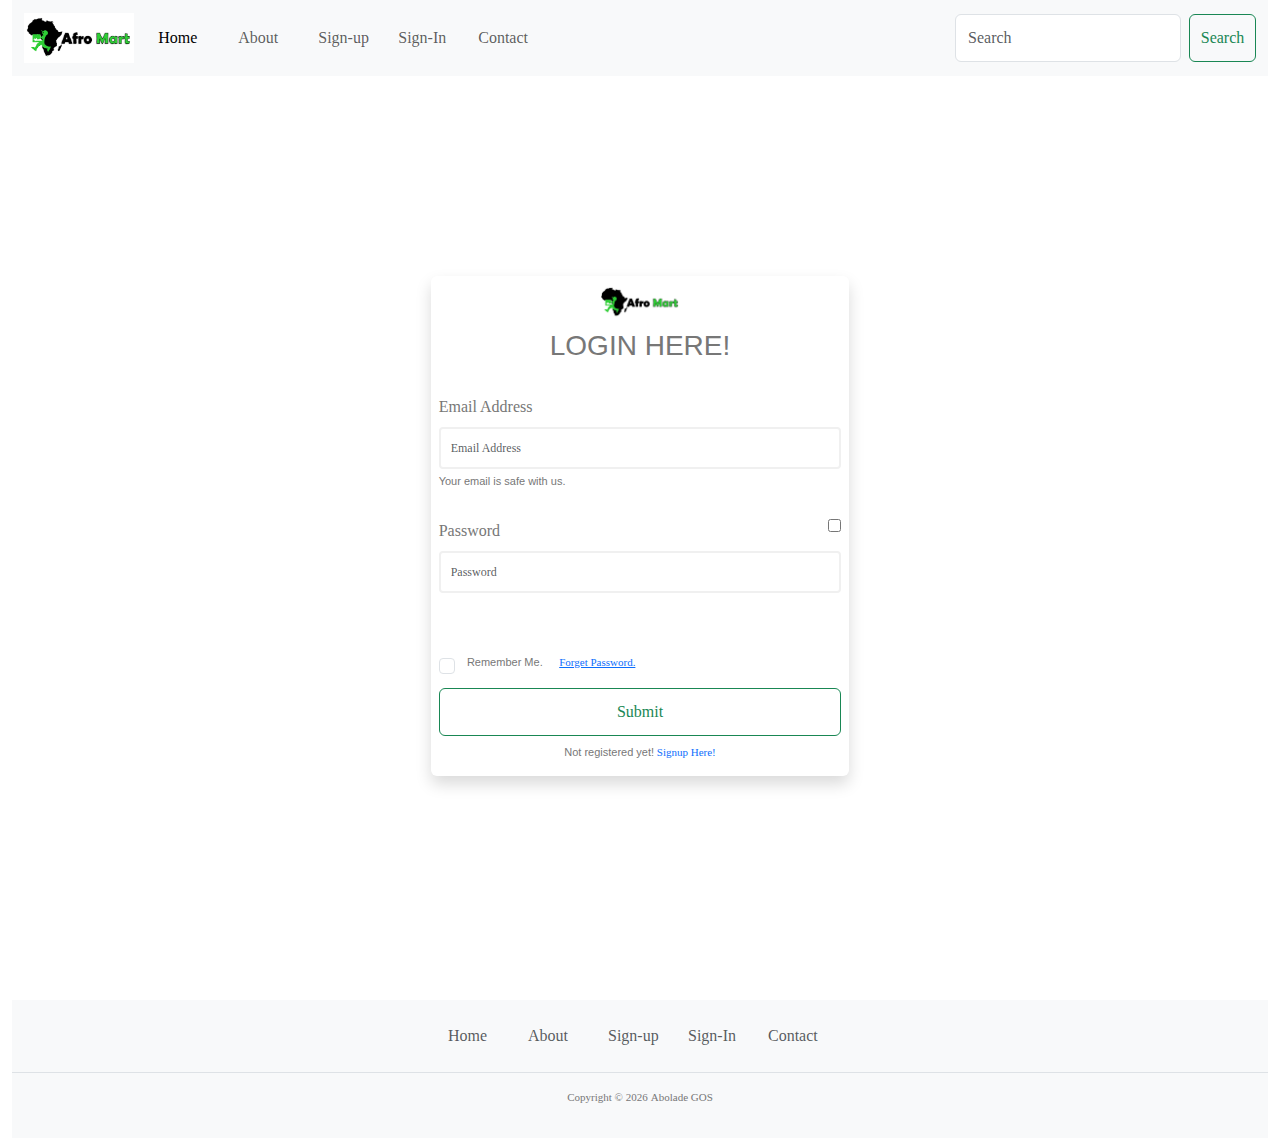
<file: sign-in.html>
<!DOCTYPE html>
<html lang="en">
  <head>
    <meta charset="UTF-8" />
    <meta name="viewport" content="width=device-width, initial-scale=1.0" />
    <title>Afro-Mart Store</title>
    <link rel="shortcut icon" href="image/afromart.jpg" type="image/x-icon" />
    <link
      href="https://cdn.jsdelivr.net/npm/bootstrap@5.3.3/dist/css/bootstrap.min.css"
      rel="stylesheet"
      integrity="sha384-QWTKZyjpPEjISv5WaRU9OFeRpok6YctnYmDr5pNlyT2bRjXh0JMhjY6hW+ALEwIH"
      crossorigin="anonymous"
    />
    <link rel="stylesheet" href="style.css" />
  </head>
  <body>
    <div class="container">
      <!-- Header Start -->
      <nav class="navbar navbar-expand-lg bg-body-tertiary bg-info">
        <div class="container">
          <button
            class="navbar-toggler"
            type="button"
            data-bs-toggle="collapse"
            data-bs-target="#navbarSupportedContent"
            aria-controls="navbarSupportedContent"
            aria-expanded="false"
            aria-label="Toggle navigation"
          >
            <span class="navbar-toggler-icon"></span>
          </button>
          <a class="navbar-brand" href="index.html"
            ><img src="images/afromart.jpg" height="50px" alt="afromart"
          /></a>
          <div class="collapse navbar-collapse" id="navbarSupportedContent">
            <ul class="navbar-nav me-auto mb-2 mb-lg-0">
              <li class="nav-item">
                <a class="nav-link active" aria-current="page" href="index.html"
                  >Home</a
                >
              </li>
              <li class="nav-item">
                <a class="nav-link" href="about.html">About</a>
              </li>
              <li class="nav-item">
                <a class="nav-link" href="sign-up.html">Sign-up</a>
              </li>
              <li class="nav-item">
                <a class="nav-link" href="sign-in.html">Sign-In</a>
              </li>
              <li class="nav-item">
                <a class="nav-link" href="contact.html">Contact </a>
              </li>
            </ul>
            <form class="d-flex" role="search">
              <input
                class="form-control mx-2"
                type="search"
                placeholder="Search"
                aria-label="Search"
              />
              <button class="btn btn-outline-success" type="submit">
                Search
              </button>
            </form>
          </div>
        </div>
      </nav>
      <!-- Header End -->

      <!-- Login Start -->

      <div class="container">
        <div class="row vh-100 align-items-center justify-content-center">
          <div class="col-sm-8 col-md-6 col-lg-4 bg-white rounded p-2 shadow">
            <div class="row justify-content-center mb-4">
              <img src="images/afromart.jpg" class="w-25" />
              <h3 class="my-2 text-center">LOGIN HERE!</h3>
            </div>
            <form id="form" action="">
              <div class="input-control">
                <label for="email" class="form-label">Email Address</label>
                <input
                  type="email"
                  class="form-control"
                  id="email"
                  placeholder="Email Address"
                  autocomplete="on"
                />
                <div id="emailHelp" class="form-text">
                  <p>Your email is safe with us.</p>
                </div>
                <div class="error" id="sign-in"></div>
              </div>
              <div class="input-control">
                <div class="password">
                  <label for="password" class="form-label">Password</label>
                  <label><input type="checkbox" id="showPassword" /></label>
                </div>
              </div>
              <div class="input-control form-check-label">
                <input
                  type="password"
                  id="password"
                  class="form-control"
                  placeholder="Password"
                  autocomplete="on"
                />
                <div class="error"></div>
                <br /><br />
              </div>
              <div class="col-md-6 d-flex forget">
                <input
                  class="form-check-input"
                  type="checkbox"
                  name="checkbox"
                  id="remember"
                />
                <label class="form-check-label" for="remember"
                  ><p>&nbsp&nbsp&nbsp&nbspRemember Me.</p></label
                >
                <div class="form-check">
                  <p class="text-center">
                    <a href="#" class=" " id="forget">Forget Password.</a>
                  </p>
                </div>
              </div>
              <input
                type="submit"
                value="Submit"
                class="btn btn-outline-success w-100 mb-2"
                onclick="login()"
              />
            </form>
            <p class="mb-2 text-center">
              Not registered yet!<a
                class="text-decoration-none"
                href="sign-up.html"
                id="forget"
              >
                Signup Here!</a
              >
            </p>
          </div>
        </div>
      </div>
      <!-- Footer Start -->
      <footer class="py-3 my-4">
        <ul class="nav justify-content-center border-bottom pb-3 mb-3">
          <li class="nav-item">
            <a href="index.html" class="nav-link px-2 text-body-secondary"
              >Home</a
            >
          </li>
          <li class="nav-item">
            <a href="about.html" class="nav-link px-2 text-body-secondary"
              >About</a
            >
          </li>
          <li class="nav-item">
            <a href="sign-up.html" class="nav-link px-2 text-body-secondary"
              >Sign-up</a
            >
          </li>
          <li class="nav-item">
            <a href="sign-in.html" class="nav-link px-2 text-body-secondary"
              >Sign-In</a
            >
          </li>
          <li class="nav-item">
            <a href="contact.html" class="nav-link px-2 text-body-secondary"
              >Contact</a
            >
          </li>
        </ul>
        <p class="text-center text-body-secondary">
          <span>Copyright &copy; <time id="year" datetime=""></time></span>
          <span class="nowrap">Abolade GOS</span>
        </p>
      </footer>
      <!-- Footer End -->
    </div>
    <script>
      // ------------------------------------- Footer -------------------------------------
      const year = document.getElementById("year");
      const thisYear = new Date().getFullYear();
      year.setAttribute("datetime", thisYear);
      year.textContent = thisYear;
    </script>
    <script>
      // Hide Password Start

      document
        .getElementById("showPassword")
        .addEventListener("change", function () {
          const passwordField = document.getElementById("password");
          if (this.checked) {
            passwordField.type = "text";
          } else {
            passwordField.type = "password";
          }
        });

      // Hide Password End

      // Login Sign In Page Start
      function login() {
        const email = document.getElementById("email").value;
        const password = document.getElementById("password").value;
        console.log(
          "Email is: " + email + "\n" + " The Password is: " + password
        );
      }
      // Login Sign In Page End
      //
    </script>
  </body>
  <script
    src="https://cdn.jsdelivr.net/npm/bootstrap@5.3.3/dist/js/bootstrap.bundle.min.js"
    integrity="sha384-YvpcrYf0tY3lHB60NNkmXc5s9fDVZLESaAA55NDzOxhy9GkcIdslK1eN7N6jIeHz"
    crossorigin="anonymous"
  ></script>
  <script src="assets/js/signin.js"></script>
</html>
</file>
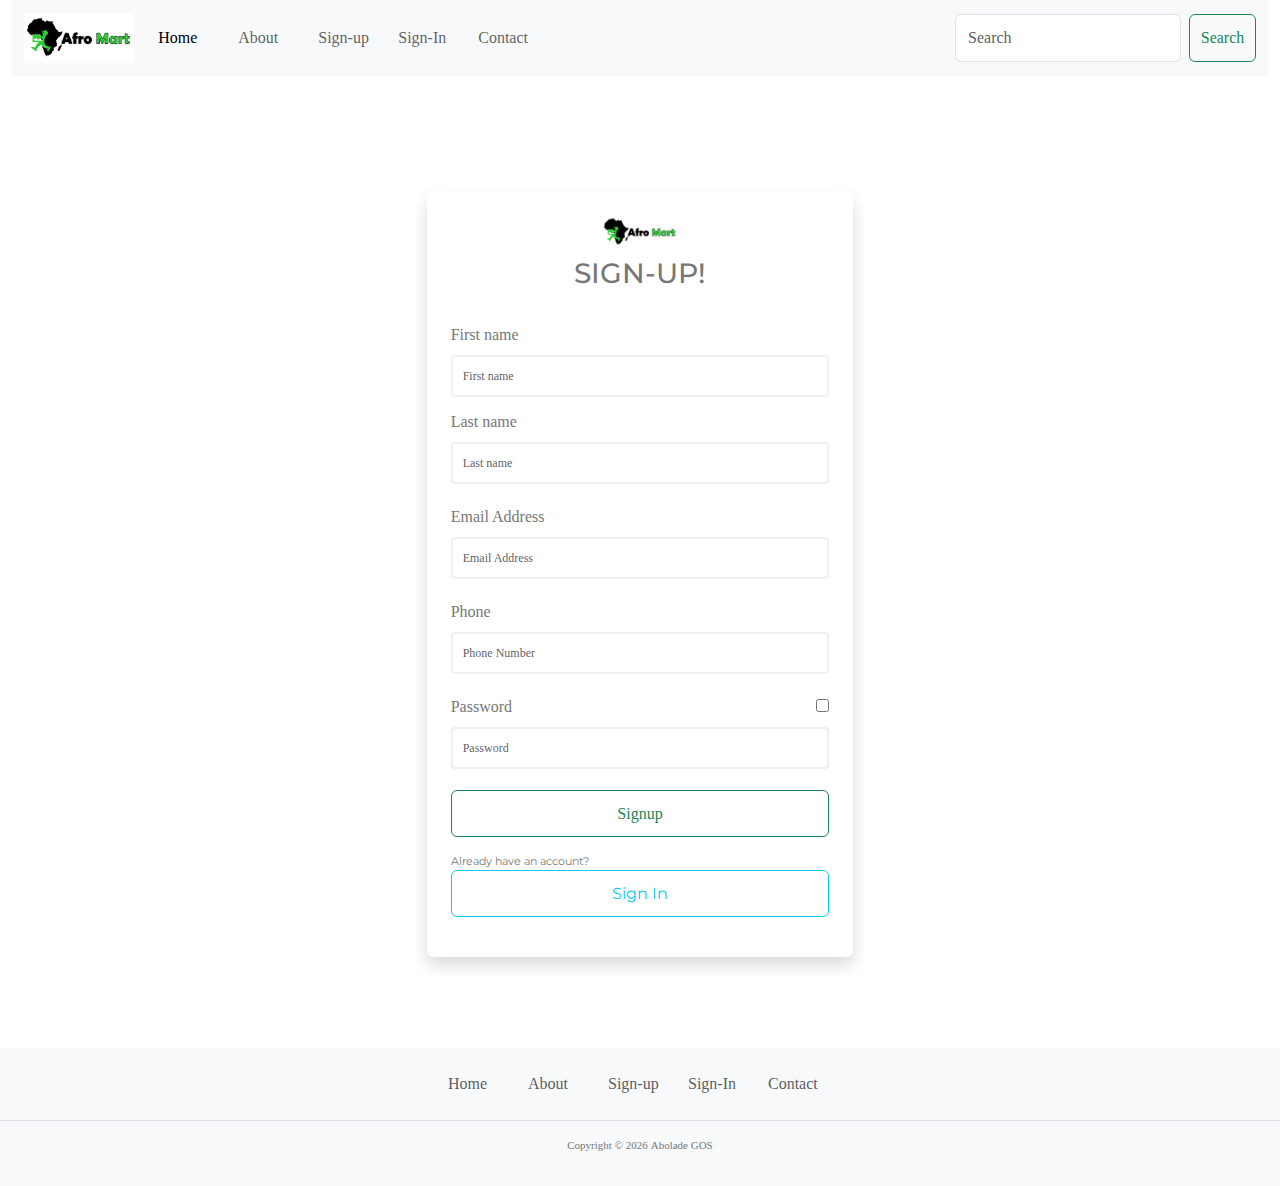
<file: sign-up.html>
<!DOCTYPE html>
<html lang="en">
<head>
    <meta charset="UTF-8">
    <meta name="viewport" content="width=device-width, initial-scale=1.0">
    <title>Afro-Mart Store</title>    
    <link rel="shortcut icon" href="image/afromart.jpg" type="image/x-icon">
    <link rel="preconnect" href="https://fonts.googleapis.com">
    <link rel="preconnect" href="https://fonts.gstatic.com" crossorigin>
    <link
        href="https://fonts.googleapis.com/css2?family=Montserrat:ital,wght@0,100..900;1,100..900&display=swap"
        rel="stylesheet">
    <link href="https://cdn.jsdelivr.net/npm/bootstrap@5.3.3/dist/css/bootstrap.min.css" rel="stylesheet" 
        integrity="sha384-QWTKZyjpPEjISv5WaRU9OFeRpok6YctnYmDr5pNlyT2bRjXh0JMhjY6hW+ALEwIH" crossorigin="anonymous">
    <link rel="stylesheet" href="style.css">
</head>
<body>
    <div class="container ">
<!-- Header Start -->
<nav class="navbar navbar-expand-lg bg-body-tertiary bg-info ">
<div class="container ">
    <button class="navbar-toggler" type="button"
        data-bs-toggle="collapse"
        data-bs-target="#navbarSupportedContent"
        aria-controls="navbarSupportedContent" aria-expanded="false"
        aria-label="Toggle navigation">
        <span class="navbar-toggler-icon"></span>
    </button>                
    <a class="navbar-brand" href="index.html"><img
        src="images/afromart.jpg" height="50px" alt="afromart"></a>
    <div class="collapse navbar-collapse"
        id="navbarSupportedContent">
        <ul class="navbar-nav me-auto mb-2 mb-lg-0">
            <li class="nav-item">
                <a class="nav-link active" aria-current="page"
                    href="index.html">Home</a>
            </li>
            <li class="nav-item">
                <a class="nav-link" href="about.html">About</a>
            </li>
            <li class="nav-item">
                <a class="nav-link" href="sign-up.html">Sign-up</a>
            </li>
            <li class="nav-item">
                <a class="nav-link" href="sign-in.html">Sign-In</a>
            </li>
            <li class="nav-item">
                <a class="nav-link" href="contact.html">Contact
                </a>
            </li>
        </ul>
        <form class="d-flex" role="search">
            <input class="form-control me-2" type="search"
                placeholder="Search" aria-label="Search" id="search" autocomplete="on">
            <button class="btn btn-outline-success"
                type="submit">Search</button>
        </form>
    </div>
</div>
</nav>
<!-- Header End -->

<!-- Form Start -->
<div class=" ">
    <div class="row vh-100 align-items-center justify-content-center mt-5">
        <div class="col-sm-8 col-md-6 col-lg-4 bg-white rounded p-4 shadow">
            <div class="row justify-content-center mb-4">
                <img src="images/afromart.jpg" class="w-25" alt="afromart">  
                <h3 class="m-2 text-center">SIGN-UP!</h3>                   
            </div>
            <form action="" id="form">
                <div  class="input-control mb-42">
                    <label for="fname" class="form-label">First name</label>
                    <input type="text" class="form-control" name="fname" id="fname" placeholder="First name">
                    <div class="error"></div>
                </div>
                <div class="input-control mb-2">
                    <label for="lname" class="form-label">Last name</label>
                    <input type="text" class="form-control" name="lname" id="lname" placeholder="Last name">
                    <div class="error"></div>
                </div>
                <div class="input-control mb-2">
                    <label for="email" class="form-label">Email Address</label>
                    <input type="email" class="form-control" name="email" id="email" placeholder="Email Address" autocomplete="on">
                    <div class="error"></div>
                </div>
                <div class="input-control mb-2">
                    <label for="phone" class="form-label">Phone </label>
                    <input type="Number" class="form-control" name="phone" id="phone" placeholder="Phone Number" autocomplete="on">
                    <div class="error"></div>
                </div>
                <div class="mb-2">
                    <div class="password">
                    <label for="password" class="form-label">Password</label>
                    <label><input type="checkbox" id="showPassword"></label>                   
                    </div>
                    <div class="input-control mb-2">
                        <input type="password" id="password" class="form-control" name="password" placeholder="Password" autocomplete="on">
                        <div class="error"></div>
                    </div>
                </div>
                <div class="m3-3">
                <button type="submit"  class="btn btn-outline-success w-100" onclick="register()">Signup</button>
                </div>
                <div class="my-3">
                <p>Already have an account? <a class="btn btn-outline-info w-100 " href="sign-in.html" id="forget"> Sign In</a></p>
                </div>

            </form>
       </div>
    </div>
</div>
</div>

<!-- Form End -->
               <!-- Footer Start -->
               <footer class="py-3 my-4">
                <ul class="nav justify-content-center border-bottom pb-3 mb-3">
                    <li class="nav-item"><a href="index.html"
                            class="nav-link px-2 text-body-secondary">Home</a>
                    </li>
                    <li class="nav-item"><a href="about.html"
                            class="nav-link px-2 text-body-secondary">About</a>
                    </li>
                    <li class="nav-item"><a href="sign-up.html"
                            class="nav-link px-2 text-body-secondary">Sign-up</a>
                    </li>
                    <li class="nav-item"><a href="sign-in.html"
                            class="nav-link px-2 text-body-secondary">Sign-In</a>
                    </li>
                    <li class="nav-item"><a href="contact.html"
                            class="nav-link px-2 text-body-secondary">Contact</a>
                    </li>
                </ul>
                <p class="text-center text-body-secondary">
                    <span>Copyright &copy; <time id="year" datetime=""></time></span>                    
                    <span class="nowrap">Abolade GOS</span>
                </p>
            </footer>
            <!-- Footer End -->
        </div>
        <script>
            // ------------------------------------- Footer -------------------------------------
            const year = document.getElementById("year");
            const thisYear = new Date().getFullYear();
            year.setAttribute("datetime", thisYear);
            year.textContent = thisYear;
        </script>
        </div>

        <script src="assets/js/index.js"></script>
        <script src="https://cdn.jsdelivr.net/npm/bootstrap@5.3.3/dist/js/bootstrap.bundle.min.js" 
        integrity="sha384-YvpcrYf0tY3lHB60NNkmXc5s9fDVZLESaAA55NDzOxhy9GkcIdslK1eN7N6jIeHz" crossorigin="anonymous"></script>
        <script>
            // Start of hide Password 1

// const btn = document.querySelector(".fa-eye");
// const passwordEI = document.querySelector(".pass");

// btn.addEventListener("click", () => {
//   if (passwordEI.type === 'password') {
//     passwordEI.type = 'text';
//     btn.classList.replace("fa-eye", "fa-eye-slash");
//     console.log("btn");
//   }else {
//     passwordEI.type = "password";
//     btn.classList.replace("fa-eye-slash", "fa-eye");
//   }
//   });

  // End Of Hide Password 1
        </script>
</body>
</html>
</file>
<file: style.css>
/* @import url('https://fonts.googleapis.com/css?family=Raleway:300,400,700');
@import url("https://fonts.googleapis.com/css?family=Metal+Mania");

@font-face {
    font-family: "Booter - Zero Zero";
    src: url("Fonts/Booter - Zero Zero.woff") format("woff"),
         url("Fonts/Booter - Zero Zero.woff2") format("woff2");
    font-weight: normal;
    font-style: normal;
} */

* {
    box-sizing: border-box;
    font-family: Raleway;
    color: #777;
}

html, body {
    margin: 0;
    padding: 0;
    min-height: 100%;
    height: 100%;
}

img{
    width: auto;
}

h2 {
    padding: 50px;
}


.band-name-large {
    font-size: 8em;
}

.content-section {
    margin: 1em;
}

.container {
    max-width: 1300px;
}

.section-header {
    font-family: "Metal Mania";
    font-weight: normal;
    color: #333;
    text-align: center;
    font-size: 2.5em;
}

.about-band-image {
    float: left;
    height: 200px;
    width: 200px;
    margin: 15px;
    border-radius: 50%;
}

.collapse, .nav-item {
    width: 80px;
}

.btn {
    text-align: center;
    vertical-align: middle;
    padding: .67em .67em;
    cursor: pointer;
}

.btn-header {
    margin: .5em 15% 2em 15%;
    color: white;
    border: 2px solid #2D9CDB;
    background-color: rgba(255, 255, 255, .1);
    border-radius: 0;
    font-size: 1.5em;
    font-weight: lighter;
    padding-left: 2em;
    padding-right: 2em;
}

.btn-header:hover {
    background-color: rgba(255, 255, 255, .3);
}

.btn-play {
    display: block;
    margin: 0 auto;
    color: #2D9CDB;
    font-size: 4em;
    border-radius: 50%;
    width: 100px;
    height: 100px;
    padding: 0;
    text-align: center;
}

.btn-primary {
    color: white;
    background-color: #56CCF2;
    border: none;
    border-radius: .3em;
    font-weight: bold;
}

.btn-primary:hover {
    background-color: #2D9CDB;
}

.tour-row {
    border-bottom: 1px solid black;
    padding-bottom: 1em;
    margin-bottom: 1em;
}

.tour-row:last-child {
    border: none;
}

.tour-item {
    display: inline-block;
    padding-right: .5em;
}

.tour-date {
    color: #555;
    width: 11%;
    font-weight: bold;
}

.tour-city {
    width: 24%;
}

.tour-arena {
    width: 42%;
}

.tour-btn {
    max-width: 19%;
}

.shop-item {
    margin: 10px;
    margin-top: 20px 0;
}


.shop-item-title {
    display: block;
    width: 100%;
    text-align: center;
    font-weight: bold;
    font-size: 1.5em;
    color: #333;
    margin-bottom: 15px;
}

.shop-item-image {
    height: 250px;
    width: 410px;
}

.shop-item-details {
    display: flex;
    align-items: center;
    padding: 5px;
}

.shop-item-price {
    flex-grow: 1;
    color: #333;
}

.shop-items {
    display: flex;
    flex-wrap: wrap;
    justify-content: space-around;
    padding: 5px;
}

.cart-header {
    font-weight: bold;
    font-size: 1.25em;
    color: #333;
}

.cart-column {
    display: flex;
    align-items: center;
    border-bottom: 1px solid black;
    margin-right: 1.5em;
    padding-bottom: 10px;
    margin-top: 10px;
}

.cart-row {
    display: flex;
}

.cart-item {
    width: 45%;
}

.cart-price {
    width: 20%;
    font-size: 1.2em;
    color: #333;
}

.cart-quantity {
    width: 35%;
}

.cart-item-title {
    color: #333;
    margin-left: .5em;
    font-size: 1.2em;
}

.cart-item-image {
    width: 75px;
    height: auto;
    border-radius: 10px;
}

.btn-danger {
    color: white;
    background-color: #EB5757;
    border: none;
    border-radius: .3em;
    font-weight: bold;
}

.btn-danger:hover {
    background-color: #CC4C4C;
}

.cart-quantity-input {
    height: 34px;
    width: 50px;
    border-radius: 5px;
    border: 1px solid #56CCF2;
    background-color: #eee;
    color: #333;
    padding: 0;
    text-align: center;
    font-size: 1.2em;
    margin-right: 25px;
}

.cart-row:last-child {
    border-bottom: 1px solid black;
}

.cart-row:last-child .cart-column {
    border: none;
}

.cart-total {
    text-align: end;
    margin-top: 10px;
    margin-right: 10px;
}

.cart-total-title {
    font-weight: bold;
    font-size: 1.5em;
    color: black;
    margin-right: 20px;
}

.cart-total-price {
    color: #333;
    font-size: 1.1em;
}

.btn-purchase {
    display: block;
    margin: 40px auto 80px auto;
    font-size: 1em;
}
 p, h1, h2, h3, h4, h5, h6 {
  font-family: "Montserrat", sans-serif;
 }

 img {object-fit: cover;}

.form-detail {
  max-width: 500px;
  width: 50%;
}

input::-webkit-outer-spin-button,
input::-webkit-inner-spin-button {
  -webkit-appearance: none;
  margin: 0;
  padding: 0;
}

.contact-out {
  display: flex;
  border: 1px solid gray;
  border-radius: 10px;
  max-width: 800px;
  
}



.form-detail {
  border-right: 2px solid gray;
  padding: 10px;
  margin-right: 5px;
  width: 45%;
}
.contact-info, .contact-us {
  margin: 20px 2px;
  padding: 5px;
  width: 55%;
  
}

.contact-info {
    max-width: 1000px;
}

.about-note, .about-img {
    display: flex;
}

.about {
  display: flex;
  width: 100%;
}

.about-img {
  width: 50%;

}

.about-note {
  width: 50%;
}
.inner-div {
  width: 100%;
}

.right, .left {
  display: flex;
  margin: 20px;
  gap: 20px;
}
  

.text-box {
  margin-left: 20px;
}

.form-check, p{
  font-size: 11px;
}

#topcontainer{
  width: 100%;
}



.hide {
  position: relative ;
  width: 50px;
  left: 21rem;
  bottom: 2rem;
  cursor: pointer;
  background-color:#ffffff ;
}



.selected {
    border: 1px solid wh;
}



.password {
    display: flex;
    justify-content: space-between;
}


#rempass {
    display: flex;
    justify-content: space-between;
}

#remember {
    display: flex;
    justify-content: left;
    position: relative;
}


/* Carousel Start */.carousel-inner {
    height: 100vh; /* Ensure the carousel takes full viewport height */
}

.carousel-item {
    position: relative;
    height: 100vh; /* Ensure each slide takes full height */
}

.overlay-image {
    position: absolute;
    top: 0;
    left: 0;
    width: 100%;
    height: 100%;
    background-size: cover;
    background-position: center;
    background-repeat: no-repeat;
}

.carousel-caption {
    bottom: 20%;
}

/* Responsive Adjustments */
@media (max-width: 768px) {
    .carousel-inner {
        height: 80vh; /* Reduce height for tablets */
    }
    .carousel-item {
        height: 80vh;
    }
    .carousel-caption {
        bottom: 15%;
    }
    .carousel-caption h2 {
        font-size: 1.8rem;
    }
    .carousel-caption p {
        font-size: 1rem;
    }
    .btn-lg {
        font-size: 1rem;
        padding: 8px 15px;
    }
}

@media (max-width: 576px) {
    .carousel-inner {
        height: 70vh; /* Reduce height for small screens */
    }
    .carousel-item {
        height: 70vh;
    }
    .carousel-caption {
        bottom: 10%;
    }
    .carousel-caption h2 {
        font-size: 1.5rem;
    }
    .carousel-caption p {
        font-size: 0.9rem;
    }
    .btn-lg {
        font-size: 0.9rem;
        padding: 6px 12px;
    }
}

/* Carousel End */


/* Validation Start */
.input-control {
    display: flex;
    flex-direction: column;
}

.input-control input {
    border: 2px solid #f0f0f0;
	border-radius: 4px;
	display: block;
	font-size: 12px;
	padding: 10px;
	width: 100%;
}

.input-control input:focus {
    outline: 0;
}

.input-control.success input {
    border-color: #09c372;
}

.input-control.error input {
    border-color: #ff3860;
}

.input-control .error {
    color: #ff3860;
    font-size: 9px;
    height: 13px;
}


/* Validation End */

/* Footer Start */

footer {
    position: relative;
    bottom: 0;
    width: 100%;
    background-color: #f8f9fa; /* Light background */
    padding: 10px 0;
  }
/* Footer End */
</file>
